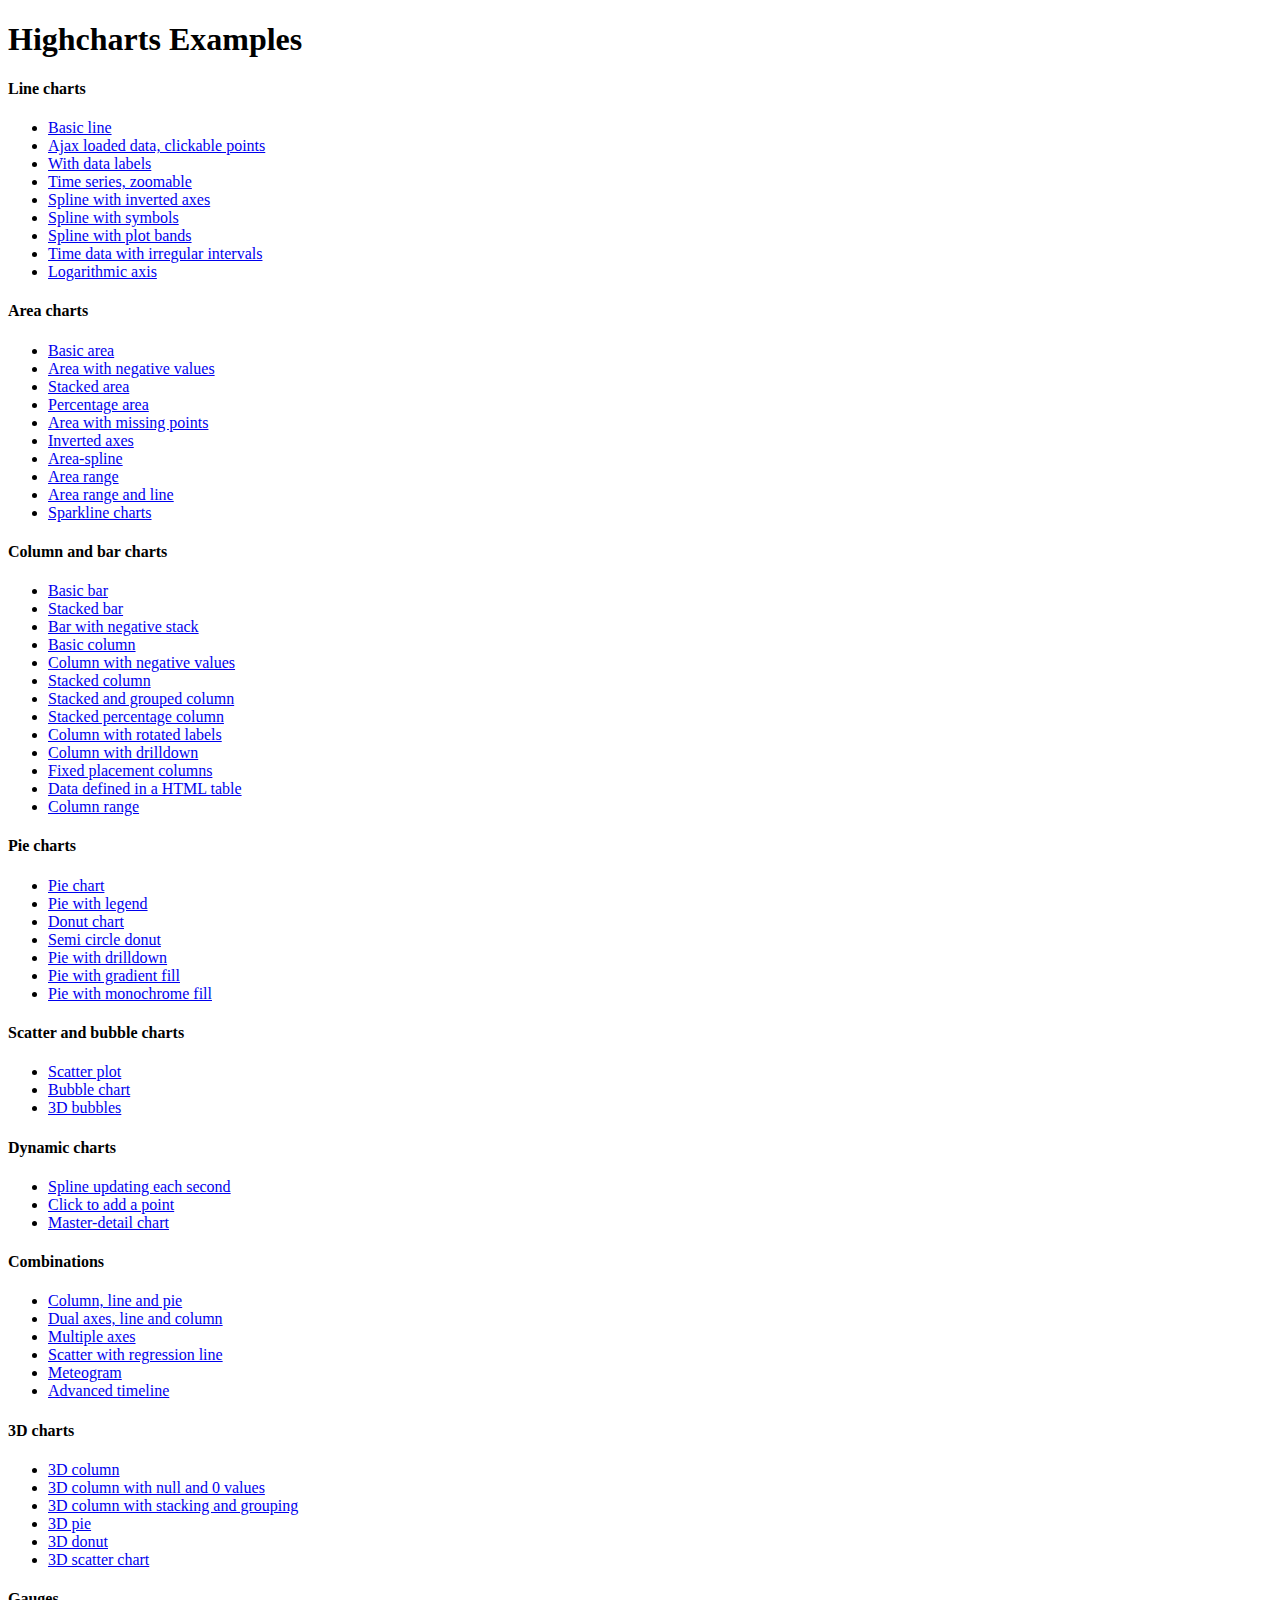
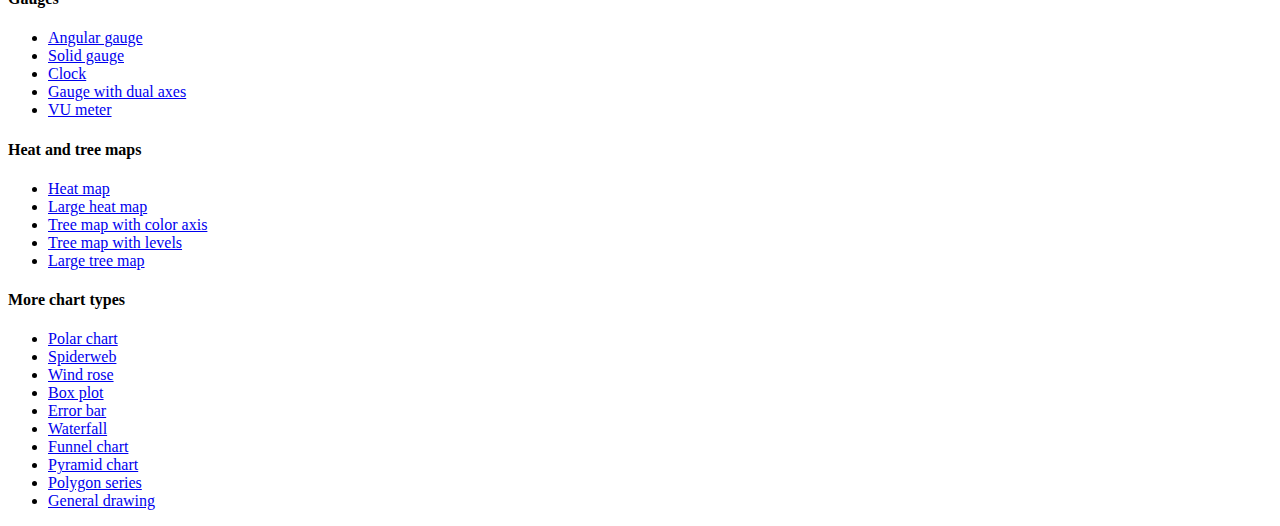
<file: shop-resources/src/main/resources/static/lib/Highcharts/4.1.7/index.htm>
<!DOCTYPE HTML PUBLIC "-//W3C//DTD HTML 4.01//EN" "http://www.w3.org/TR/html4/strict.dtd">
<html>
	<head>
		<meta http-equiv="Content-Type" content="text/html; charset=utf-8" />
		<title>Highcharts Examples</title>
	</head>
	<body>
		<h1>Highcharts Examples</h1>
		<h4>Line charts</h4>
		<ul>
			<li><a href="examples/line-basic/index.htm">Basic line</a></li>
			<li><a href="examples/line-ajax/index.htm">Ajax loaded data, clickable points</a></li>
			<li><a href="examples/line-labels/index.htm">With data labels</a></li>
			<li><a href="examples/line-time-series/index.htm">Time series, zoomable</a></li>
			<li><a href="examples/spline-inverted/index.htm">Spline with inverted axes</a></li>
			<li><a href="examples/spline-symbols/index.htm">Spline with symbols</a></li>
			<li><a href="examples/spline-plot-bands/index.htm">Spline with plot bands</a></li>
			<li><a href="examples/spline-irregular-time/index.htm">Time data with irregular intervals</a></li>
			<li><a href="examples/line-log-axis/index.htm">Logarithmic axis</a></li>
		</ul>
		<h4>Area charts</h4>
		<ul>
			<li><a href="examples/area-basic/index.htm">Basic area</a></li>
			<li><a href="examples/area-negative/index.htm">Area with negative values</a></li>
			<li><a href="examples/area-stacked/index.htm">Stacked area</a></li>
			<li><a href="examples/area-stacked-percent/index.htm">Percentage area</a></li>
			<li><a href="examples/area-missing/index.htm">Area with missing points</a></li>
			<li><a href="examples/area-inverted/index.htm">Inverted axes</a></li>
			<li><a href="examples/areaspline/index.htm">Area-spline</a></li>
			<li><a href="examples/arearange/index.htm">Area range</a></li>
			<li><a href="examples/arearange-line/index.htm">Area range and line</a></li>
			<li><a href="examples/sparkline/index.htm">Sparkline charts</a></li>
		</ul>
		<h4>Column and bar charts</h4>
		<ul>
			<li><a href="examples/bar-basic/index.htm">Basic bar</a></li>
			<li><a href="examples/bar-stacked/index.htm">Stacked bar</a></li>
			<li><a href="examples/bar-negative-stack/index.htm">Bar with negative stack</a></li>
			<li><a href="examples/column-basic/index.htm">Basic column</a></li>
			<li><a href="examples/column-negative/index.htm">Column with negative values</a></li>
			<li><a href="examples/column-stacked/index.htm">Stacked column</a></li>
			<li><a href="examples/column-stacked-and-grouped/index.htm">Stacked and grouped column</a></li>
			<li><a href="examples/column-stacked-percent/index.htm">Stacked percentage column</a></li>
			<li><a href="examples/column-rotated-labels/index.htm">Column with rotated labels</a></li>
			<li><a href="examples/column-drilldown/index.htm">Column with drilldown</a></li>
			<li><a href="examples/column-placement/index.htm">Fixed placement columns</a></li>
			<li><a href="examples/column-parsed/index.htm">Data defined in a HTML table</a></li>
			<li><a href="examples/columnrange/index.htm">Column range</a></li>
		</ul>
		<h4>Pie charts</h4>
		<ul>
			<li><a href="examples/pie-basic/index.htm">Pie chart</a></li>
			<li><a href="examples/pie-legend/index.htm">Pie with legend</a></li>
			<li><a href="examples/pie-donut/index.htm">Donut chart</a></li>
			<li><a href="examples/pie-semi-circle/index.htm">Semi circle donut</a></li>
			<li><a href="examples/pie-drilldown/index.htm">Pie with drilldown</a></li>
			<li><a href="examples/pie-gradient/index.htm">Pie with gradient fill</a></li>
			<li><a href="examples/pie-monochrome/index.htm">Pie with monochrome fill</a></li>
		</ul>
		<h4>Scatter and bubble charts</h4>
		<ul>
			<li><a href="examples/scatter/index.htm">Scatter plot</a></li>
			<li><a href="examples/bubble/index.htm">Bubble chart</a></li>
			<li><a href="examples/bubble-3d/index.htm">3D bubbles</a></li>
		</ul>
		<h4>Dynamic charts</h4>
		<ul>
			<li><a href="examples/dynamic-update/index.htm">Spline updating each second</a></li>
			<li><a href="examples/dynamic-click-to-add/index.htm">Click to add a point</a></li>
			<li><a href="examples/dynamic-master-detail/index.htm">Master-detail chart</a></li>
		</ul>
		<h4>Combinations</h4>
		<ul>
			<li><a href="examples/combo/index.htm">Column, line and pie</a></li>
			<li><a href="examples/combo-dual-axes/index.htm">Dual axes, line and column</a></li>
			<li><a href="examples/combo-multi-axes/index.htm">Multiple axes</a></li>
			<li><a href="examples/combo-regression/index.htm">Scatter with regression line</a></li>
			<li><a href="examples/combo-meteogram/index.htm">Meteogram</a></li>
			<li><a href="examples/combo-timeline/index.htm">Advanced timeline</a></li>
		</ul>
		<h4>3D charts</h4>
		<ul>
			<li><a href="examples/3d-column-interactive/index.htm">3D column</a></li>
			<li><a href="examples/3d-column-null-values/index.htm">3D column with null and 0 values</a></li>
			<li><a href="examples/3d-column-stacking-grouping/index.htm">3D column with stacking and grouping</a></li>
			<li><a href="examples/3d-pie/index.htm">3D pie</a></li>
			<li><a href="examples/3d-pie-donut/index.htm">3D donut</a></li>
			<li><a href="examples/3d-scatter-draggable/index.htm">3D scatter chart</a></li>
		</ul>
		<h4>Gauges</h4>
		<ul>
			<li><a href="examples/gauge-speedometer/index.htm">Angular gauge</a></li>
			<li><a href="examples/gauge-solid/index.htm">Solid gauge</a></li>
			<li><a href="examples/gauge-clock/index.htm">Clock</a></li>
			<li><a href="examples/gauge-dual/index.htm">Gauge with dual axes</a></li>
			<li><a href="examples/gauge-vu-meter/index.htm">VU meter</a></li>
		</ul>
		<h4>Heat and tree maps</h4>
		<ul>
			<li><a href="examples/heatmap/index.htm">Heat map</a></li>
			<li><a href="examples/heatmap-canvas/index.htm">Large heat map</a></li>
			<li><a href="examples/treemap-coloraxis/index.htm">Tree map with color axis</a></li>
			<li><a href="examples/treemap-with-levels/index.htm">Tree map with levels</a></li>
			<li><a href="examples/treemap-large-dataset/index.htm">Large tree map</a></li>
		</ul>
		<h4>More chart types</h4>
		<ul>
			<li><a href="examples/polar/index.htm">Polar chart</a></li>
			<li><a href="examples/polar-spider/index.htm">Spiderweb</a></li>
			<li><a href="examples/polar-wind-rose/index.htm">Wind rose</a></li>
			<li><a href="examples/box-plot/index.htm">Box plot</a></li>
			<li><a href="examples/error-bar/index.htm">Error bar</a></li>
			<li><a href="examples/waterfall/index.htm">Waterfall</a></li>
			<li><a href="examples/funnel/index.htm">Funnel chart</a></li>
			<li><a href="examples/pyramid/index.htm">Pyramid chart</a></li>
			<li><a href="examples/polygon/index.htm">Polygon series</a></li>
			<li><a href="examples/renderer/index.htm">General drawing</a></li>
		</ul>
	</body>
</html>
</file>
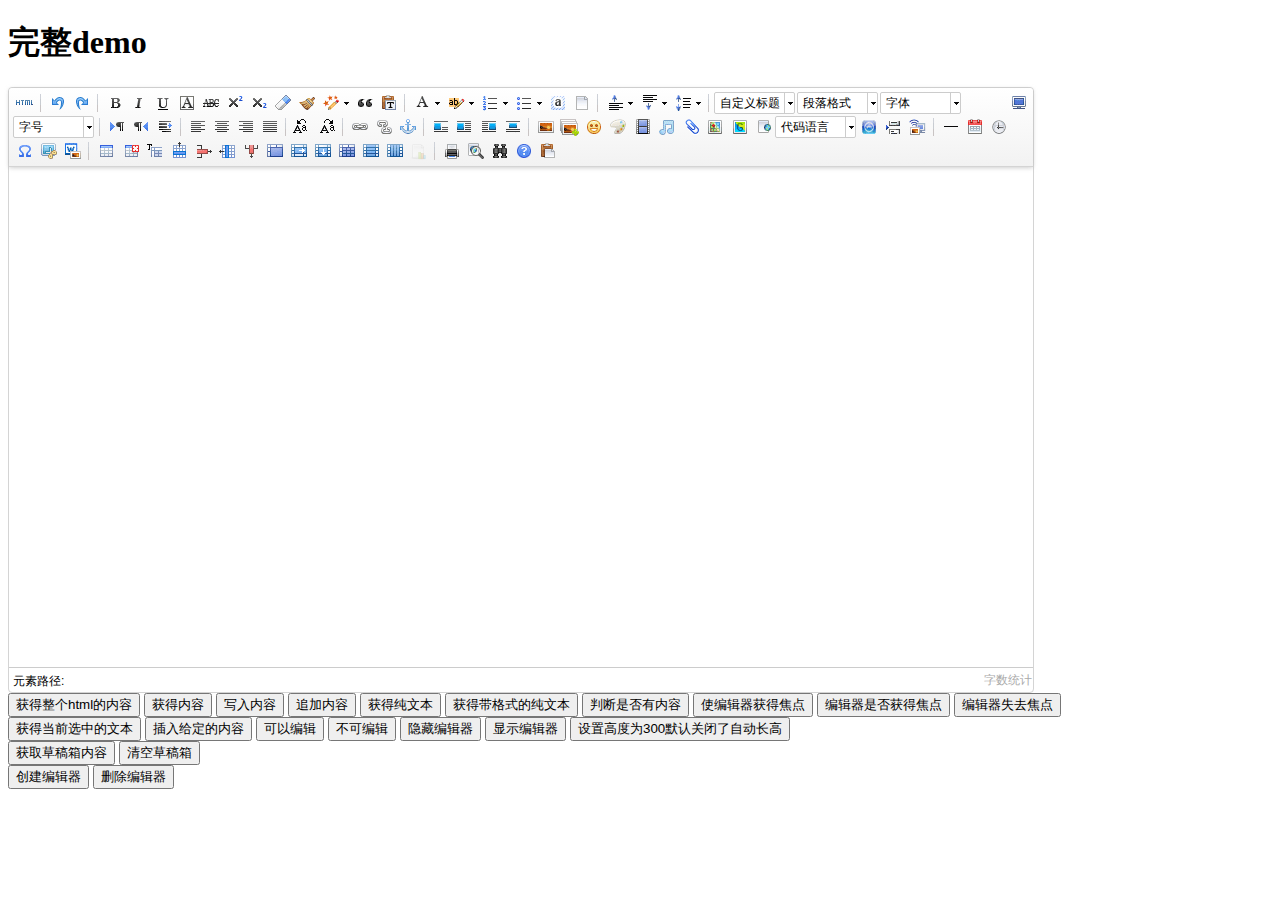
<file: shop-resources/src/main/resources/static/lib/ueditor/1.4.3/index.html>
<!DOCTYPE HTML PUBLIC "-//W3C//DTD HTML 4.01 Transitional//EN"
        "http://www.w3.org/TR/html4/loose.dtd">
<html>
<head>
    <title>完整demo</title>
    <meta http-equiv="Content-Type" content="text/html;charset=utf-8"/>
    <script type="text/javascript" charset="utf-8" src="ueditor.config.js"></script>
    <script type="text/javascript" charset="utf-8" src="ueditor.all.min.js"> </script>
    <!--建议手动加在语言，避免在ie下有时因为加载语言失败导致编辑器加载失败-->
    <!--这里加载的语言文件会覆盖你在配置项目里添加的语言类型，比如你在配置项目里配置的是英文，这里加载的中文，那最后就是中文-->
    <script type="text/javascript" charset="utf-8" src="lang/zh-cn/zh-cn.js"></script>

    <style type="text/css">
        div{
            width:100%;
        }
    </style>
</head>
<body>
<div>
    <h1>完整demo</h1>
    <script id="editor" type="text/plain" style="width:1024px;height:500px;"></script>
</div>
<div id="btns">
    <div>
        <button onclick="getAllHtml()">获得整个html的内容</button>
        <button onclick="getContent()">获得内容</button>
        <button onclick="setContent()">写入内容</button>
        <button onclick="setContent(true)">追加内容</button>
        <button onclick="getContentTxt()">获得纯文本</button>
        <button onclick="getPlainTxt()">获得带格式的纯文本</button>
        <button onclick="hasContent()">判断是否有内容</button>
        <button onclick="setFocus()">使编辑器获得焦点</button>
        <button onmousedown="isFocus(event)">编辑器是否获得焦点</button>
        <button onmousedown="setblur(event)" >编辑器失去焦点</button>

    </div>
    <div>
        <button onclick="getText()">获得当前选中的文本</button>
        <button onclick="insertHtml()">插入给定的内容</button>
        <button id="enable" onclick="setEnabled()">可以编辑</button>
        <button onclick="setDisabled()">不可编辑</button>
        <button onclick=" UE.getEditor('editor').setHide()">隐藏编辑器</button>
        <button onclick=" UE.getEditor('editor').setShow()">显示编辑器</button>
        <button onclick=" UE.getEditor('editor').setHeight(300)">设置高度为300默认关闭了自动长高</button>
    </div>

    <div>
        <button onclick="getLocalData()" >获取草稿箱内容</button>
        <button onclick="clearLocalData()" >清空草稿箱</button>
    </div>

</div>
<div>
    <button onclick="createEditor()">
    创建编辑器</button>
    <button onclick="deleteEditor()">
    删除编辑器</button>
</div>

<script type="text/javascript">

    //实例化编辑器
    //建议使用工厂方法getEditor创建和引用编辑器实例，如果在某个闭包下引用该编辑器，直接调用UE.getEditor('editor')就能拿到相关的实例
    var ue = UE.getEditor('editor');


    function isFocus(e){
        alert(UE.getEditor('editor').isFocus());
        UE.dom.domUtils.preventDefault(e)
    }
    function setblur(e){
        UE.getEditor('editor').blur();
        UE.dom.domUtils.preventDefault(e)
    }
    function insertHtml() {
        var value = prompt('插入html代码', '');
        UE.getEditor('editor').execCommand('insertHtml', value)
    }
    function createEditor() {
        enableBtn();
        UE.getEditor('editor');
    }
    function getAllHtml() {
        alert(UE.getEditor('editor').getAllHtml())
    }
    function getContent() {
        var arr = [];
        arr.push("使用editor.getContent()方法可以获得编辑器的内容");
        arr.push("内容为：");
        arr.push(UE.getEditor('editor').getContent());
        alert(arr.join("\n"));
    }
    function getPlainTxt() {
        var arr = [];
        arr.push("使用editor.getPlainTxt()方法可以获得编辑器的带格式的纯文本内容");
        arr.push("内容为：");
        arr.push(UE.getEditor('editor').getPlainTxt());
        alert(arr.join('\n'))
    }
    function setContent(isAppendTo) {
        var arr = [];
        arr.push("使用editor.setContent('欢迎使用ueditor')方法可以设置编辑器的内容");
        UE.getEditor('editor').setContent('欢迎使用ueditor', isAppendTo);
        alert(arr.join("\n"));
    }
    function setDisabled() {
        UE.getEditor('editor').setDisabled('fullscreen');
        disableBtn("enable");
    }

    function setEnabled() {
        UE.getEditor('editor').setEnabled();
        enableBtn();
    }

    function getText() {
        //当你点击按钮时编辑区域已经失去了焦点，如果直接用getText将不会得到内容，所以要在选回来，然后取得内容
        var range = UE.getEditor('editor').selection.getRange();
        range.select();
        var txt = UE.getEditor('editor').selection.getText();
        alert(txt)
    }

    function getContentTxt() {
        var arr = [];
        arr.push("使用editor.getContentTxt()方法可以获得编辑器的纯文本内容");
        arr.push("编辑器的纯文本内容为：");
        arr.push(UE.getEditor('editor').getContentTxt());
        alert(arr.join("\n"));
    }
    function hasContent() {
        var arr = [];
        arr.push("使用editor.hasContents()方法判断编辑器里是否有内容");
        arr.push("判断结果为：");
        arr.push(UE.getEditor('editor').hasContents());
        alert(arr.join("\n"));
    }
    function setFocus() {
        UE.getEditor('editor').focus();
    }
    function deleteEditor() {
        disableBtn();
        UE.getEditor('editor').destroy();
    }
    function disableBtn(str) {
        var div = document.getElementById('btns');
        var btns = UE.dom.domUtils.getElementsByTagName(div, "button");
        for (var i = 0, btn; btn = btns[i++];) {
            if (btn.id == str) {
                UE.dom.domUtils.removeAttributes(btn, ["disabled"]);
            } else {
                btn.setAttribute("disabled", "true");
            }
        }
    }
    function enableBtn() {
        var div = document.getElementById('btns');
        var btns = UE.dom.domUtils.getElementsByTagName(div, "button");
        for (var i = 0, btn; btn = btns[i++];) {
            UE.dom.domUtils.removeAttributes(btn, ["disabled"]);
        }
    }

    function getLocalData () {
        alert(UE.getEditor('editor').execCommand( "getlocaldata" ));
    }

    function clearLocalData () {
        UE.getEditor('editor').execCommand( "clearlocaldata" );
        alert("已清空草稿箱")
    }
</script>
</body>
</html>
</file>
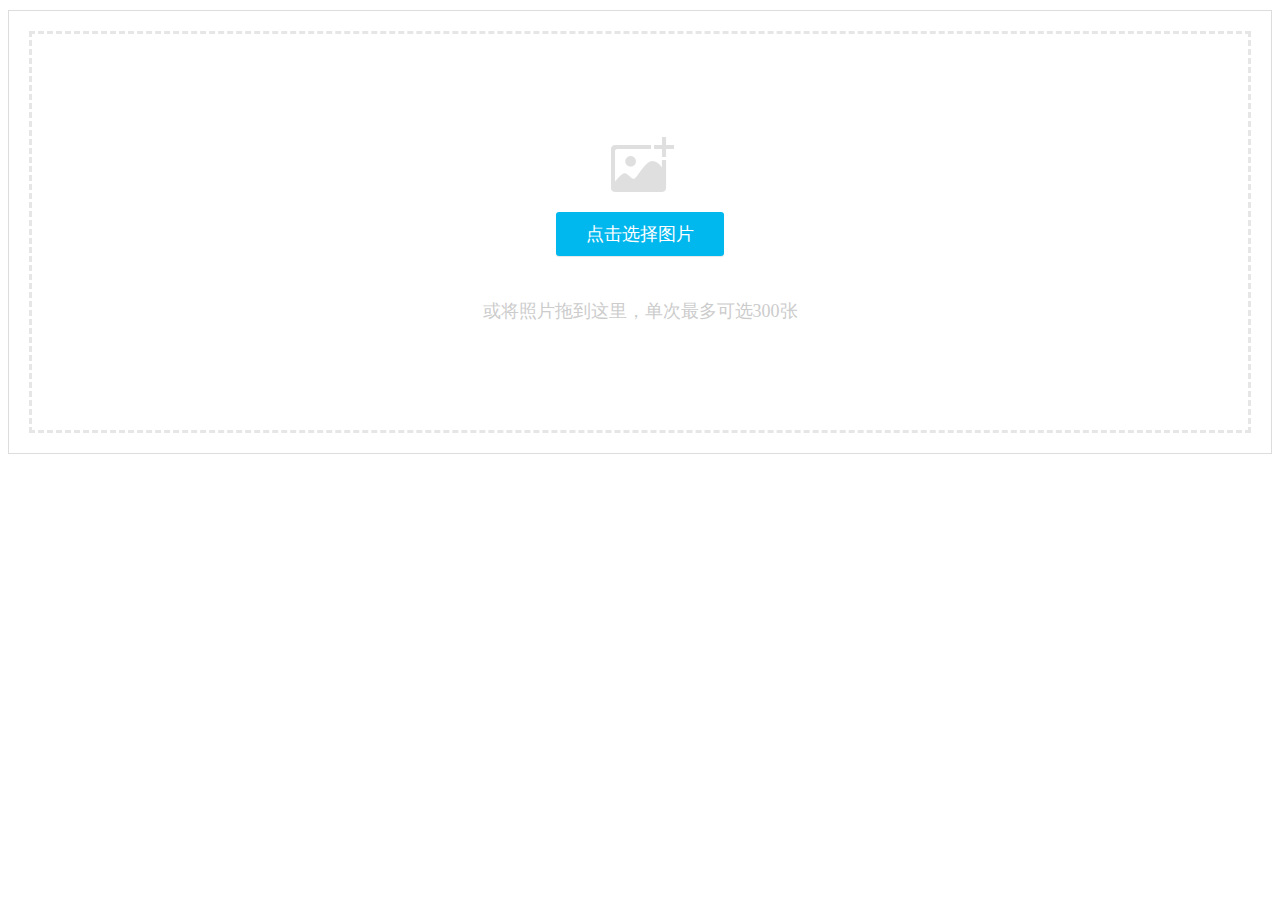
<file: shop-resources/src/main/resources/static/lib/webuploader/0.1.5/image-upload/index.html>
<!DOCTYPE HTML>
<html>
<head>
<meta charset="utf-8">
<title>WebUploader演示</title>
<link rel="stylesheet" type="text/css" href="../webuploader.css" />
</head>
<body>
<div class="uploader-list-container">
	<div class="queueList">
		<div id="dndArea" class="placeholder">
			<div id="filePicker-2"></div>
			<p>或将照片拖到这里，单次最多可选300张</p>
		</div>
	</div>
	<div class="statusBar" style="display:none;">
		<div class="progress"> <span class="text">0%</span> <span class="percentage"></span> </div>
		<div class="info"></div>
		<div class="btns">
			<div id="filePicker2"></div>
			<div class="uploadBtn">开始上传</div>
		</div>
	</div>
</div>
<script type="text/javascript" src="../../../jquery/1.9.1/jquery.min.js"></script> 
<script type="text/javascript" src="../webuploader.min.js"></script> 
<script type="text/javascript" src="upload.js"></script>
</body>
</html>
</file>
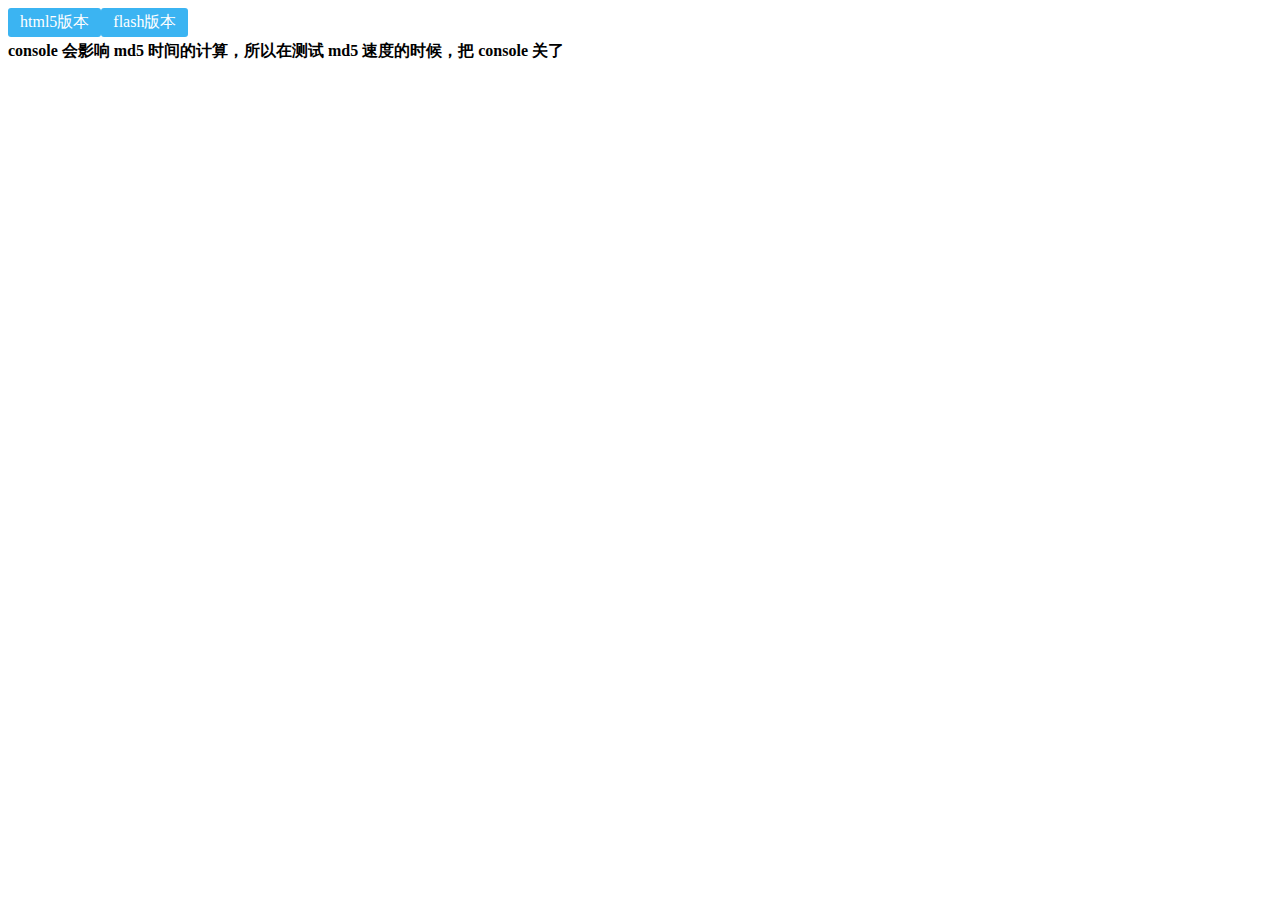
<file: shop-resources/src/main/resources/static/lib/webuploader/0.1.5/md5-demo/index.html>
<!DOCTYPE HTML>
<html>
<head>
<meta charset="utf-8">
<title>WebUploader演示 - 带裁剪功能</title>
<link rel="stylesheet" type="text/css" href="../webuploader.css" />
</head>
<body>
<div id="wrapper">
	<div class="uploader-container">
		<div id="filePicker">html5版本</div>
		<div id="filePicker2">flash版本</div>
	</div>
	<div id="log"> <strong>console 会影响 md5 时间的计算，所以在测试 md5 速度的时候，把 console 关了</strong> </div>
</div>
<script type="text/javascript" src="../../../jquery/1.9.1/jquery.min.js"></script> 
<script type="text/javascript" src="../webuploader.min.js"></script> 
<script type="text/javascript" src="script.js"></script>
</body>
</html>
</file>
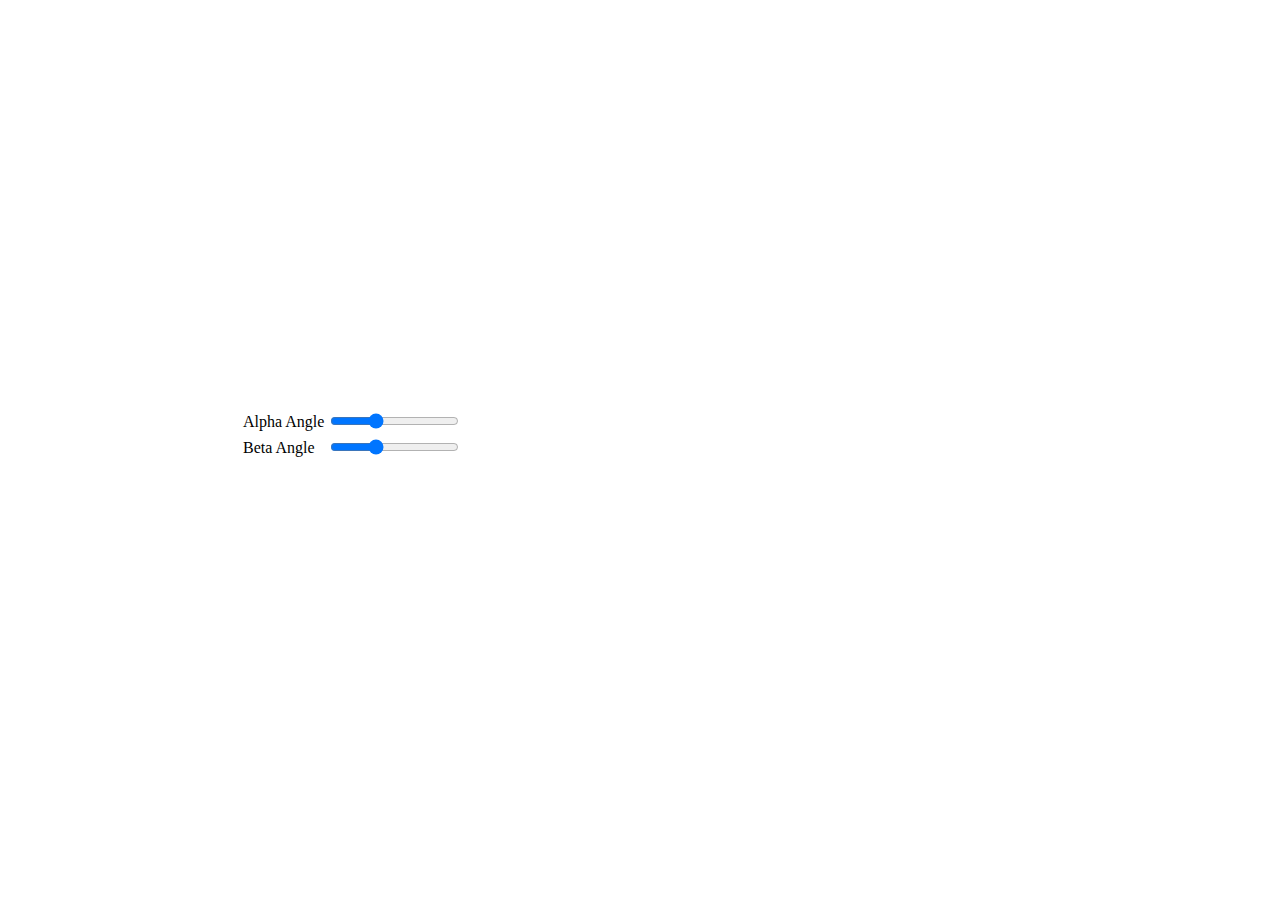
<file: shop-resources/src/main/resources/static/lib/Highcharts/4.1.7/examples/3d-column-interactive/index.htm>
<!DOCTYPE HTML>
<html>
	<head>
		<meta http-equiv="Content-Type" content="text/html; charset=utf-8">
		<title>Highcharts Example</title>

		<script type="text/javascript" src="http://cdn.hcharts.cn/jquery/jquery-1.8.2.min.js"></script>
		<style type="text/css">
#container, #sliders {
	min-width: 310px; 
	max-width: 800px;
	margin: 0 auto;
}
#container {
	height: 400px; 
}
		</style>
		<script type="text/javascript">
$(function () {
    // Set up the chart
    var chart = new Highcharts.Chart({
        chart: {
            renderTo: 'container',
            type: 'column',
            margin: 75,
            options3d: {
                enabled: true,
                alpha: 15,
                beta: 15,
                depth: 50,
                viewDistance: 25
            }
        },
        title: {
            text: 'Chart rotation demo'
        },
        subtitle: {
            text: 'Test options by dragging the sliders below'
        },
        plotOptions: {
            column: {
                depth: 25
            }
        },
        series: [{
            data: [29.9, 71.5, 106.4, 129.2, 144.0, 176.0, 135.6, 148.5, 216.4, 194.1, 95.6, 54.4]
        }]
    });

    function showValues() {
        $('#R0-value').html(chart.options.chart.options3d.alpha);
        $('#R1-value').html(chart.options.chart.options3d.beta);
    }

    // Activate the sliders
    $('#R0').on('change', function () {
        chart.options.chart.options3d.alpha = this.value;
        showValues();
        chart.redraw(false);
    });
    $('#R1').on('change', function () {
        chart.options.chart.options3d.beta = this.value;
        showValues();
        chart.redraw(false);
    });

    showValues();
});
		</script>
	</head>
	<body>
<script src="../../js/highcharts.js"></script>
<script src="../../js/highcharts-3d.js"></script>
<script src="../../js/modules/exporting.js"></script>

<div id="container"></div>
<div id="sliders">
	<table>
		<tr><td>Alpha Angle</td><td><input id="R0" type="range" min="0" max="45" value="15"/> <span id="R0-value" class="value"></span></td></tr>
	    <tr><td>Beta Angle</td><td><input id="R1" type="range" min="0" max="45" value="15"/> <span id="R1-value" class="value"></span></td></tr>
	</table>
</div>
	</body>
</html>
</file>
<file: shop-resources/src/main/resources/static/lib/webuploader/0.1.5/webuploader.css>
.webuploader-container{position: relative; display:inline-block; vertical-align:top}
.webuploader-element-invisible{position: absolute !important;clip: rect(1px 1px 1px 1px);/* IE6, IE7*/clip: rect(1px,1px,1px,1px)}
.webuploader-pick{position: relative;display: inline-block;cursor: pointer;background:#3bb4f2;padding:4px 12px;color: #fff;text-align: center;border-radius: 3px;overflow: hidden}
.webuploader-pick-hover{background: #00a2d4}
.webuploader-pick-disable{opacity: 0.6;pointer-events:none}
.uploader-list{width: 100%;overflow: hidden}
.btn-uploadstar{vertical-align:top}
.file-item{float: left;position: relative;margin: 0 20px 20px 0;padding: 4px}
.file-item .error{position: absolute;top: 4px;left: 4px;right: 4px;background: red;color: white;text-align: center;height: 20px;font-size: 14px;line-height: 23px}
.file-item .info{position: absolute;left: 4px;bottom: 4px;right: 4px;height: 20px;line-height: 20px;text-indent: 5px;background: rgba(0, 0, 0, 0.6);color: white;overflow: hidden;white-space: nowrap;text-overflow : ellipsis;font-size: 12px;z-index: 10}
.upload-state-done:after{content:"\f00c";font-family: FontAwesome;font-style: normal;font-weight: normal;line-height: 1;-webkit-font-smoothing: antialiased;-moz-osx-font-smoothing: grayscale;font-size: 32px;position: absolute;bottom: 0;right: 4px;color: #4cae4c;z-index: 99}
.cropper-container{position: relative; overflow: hidden; -webkit-user-select: none; -moz-user-select: none; -ms-user-select: none; user-select: none; background-color: #fff; -webkit-tap-highlight-color: transparent; -webkit-touch-callout: none;}
.cropper-container .cropper-modal{position: absolute; top: 0; right: 0; bottom: 0; left: 0; background: #000; filter: alpha(opacity=50); opacity: .5;}
.cropper-container .cropper-dragger{position: absolute; top: 10%; left: 10%; width: 80%; height: 80%;}
.cropper-container .cropper-preview{display: block; width: 100%; height: 100%; -webkit-box-sizing: border-box; -moz-box-sizing: border-box; box-sizing: border-box; overflow: hidden; border-color: #69f; border-color: rgba(51, 102, 255, .75); border-style: solid; border-width: 1px;}
.cropper-container .cropper-dashed{position: absolute; display: block; filter: alpha(opacity=50); border: 0 dashed #fff; opacity: .5;}
.cropper-container .dashed-h{top: 33.3%; left: 0; width: 100%; height: 33.3%; border-top-width: 1px; border-bottom-width: 1px;}
.cropper-container .dashed-v{top: 0; left: 33.3%; width: 33.3%; height: 100%; border-right-width: 1px; border-left-width: 1px;}
.cropper-container .cropper-face,
.cropper-container .cropper-line,
.cropper-container .cropper-point{position: absolute; display: block; width: 100%; height: 100%; filter: alpha(opacity=10); opacity: .1;}
.cropper-container .cropper-face{top: 0; left: 0; cursor: move; background-color: #fff;}
.cropper-container .cropper-line{background-color: #69f;}
.cropper-container .line-e{top: 0; right: -2px; width: 5px; cursor: e-resize;}
.cropper-container .line-n{top: -2px; left: 0; height: 5px; cursor: n-resize;}
.cropper-container .line-w{top: 0; left: -2px; width: 5px; cursor: w-resize;}
.cropper-container .line-s{bottom: -2px; left: 0; height: 5px; cursor: s-resize;}
.cropper-container .cropper-point{width: 5px; height: 5px; background-color: #69f; filter: alpha(opacity=75); opacity: .75;}
.cropper-container .point-e{top: 49%; right: -2px; cursor: e-resize;}
.cropper-container .point-n{top: -2px; left: 49%; cursor: n-resize;}
.cropper-container .point-w{top: 49%; left: -2px; cursor: w-resize;}
.cropper-container .point-s{bottom: -2px; left: 49%; cursor: s-resize;}
.cropper-container .point-ne{top: -2px; right: -2px; cursor: ne-resize;}
.cropper-container .point-nw{top: -2px; left: -2px; cursor: nw-resize;}
.cropper-container .point-sw{bottom: -2px; left: -2px; cursor: sw-resize;}
.cropper-container .point-se{right: -2px; bottom: -2px; width: 20px; height: 20px; cursor: se-resize; filter: alpha(opacity=100); opacity: 1;}
.cropper-container .point-se:before{position: absolute; right: -50%; bottom: -50%; display: block; width: 200%; height: 200%; content: " "; background-color: #69f; filter: alpha(opacity=0); opacity: 0;}
@media (min-width: 768px){.cropper-container .point-se{width: 15px; height: 15px;}}
@media (min-width: 992px){.cropper-container .point-se{width: 10px; height: 10px;}}
@media (min-width: 1200px){.cropper-container .point-se{width: 5px; height: 5px; filter: alpha(opacity=75); opacity: .75;}}
.cropper-hidden{display: none !important;}
.img-preview{width: 160px; height: 90px; margin-top: 1em; border: 1px solid #ccc;}


.uploader-list-container{color: #838383; font-size: 12px; margin-top: 10px; background-color: #FFF; border:solid 1px #ddd}
.uploader-list-container .queueList{margin: 20px;}
.element-invisible{position: absolute !important; clip: rect(1px 1px 1px 1px); /* IE6, IE7 */ clip: rect(1px,1px,1px,1px);}
.uploader-list-container .placeholder{border: 3px dashed #e6e6e6; min-height: 238px; padding-top: 158px; text-align: center; background: url(images/image.png) center 93px no-repeat; color: #cccccc; font-size: 18px; position: relative;}
.uploader-list-container .placeholder .webuploader-pick{font-size: 18px; background: #00b7ee; border-radius: 3px; line-height: 44px; padding: 0 30px; color: #fff; display: inline-block; margin: 20px auto; cursor: pointer; box-shadow: 0 1px 1px rgba(0, 0, 0, 0.1);}
.uploader-list-container .placeholder .webuploader-pick-hover{background: #00a2d4;}
.uploader-list-container .placeholder .flashTip{color: #666666; font-size: 12px; position: absolute; width: 100%; text-align: center; bottom: 20px;}
.uploader-list-container .placeholder .flashTip a{color: #0785d1; text-decoration: none;}
.uploader-list-container .placeholder .flashTip a:hover{text-decoration: underline;}
.uploader-list-container .placeholder.webuploader-dnd-over{border-color: #999999;}
.uploader-list-container .placeholder.webuploader-dnd-over.webuploader-dnd-denied{border-color: red;}
.uploader-list-container .filelist{list-style: none; margin: 0; padding: 0;}
.uploader-list-container .filelist:after{content: ''; display: block; width: 0; height: 0; overflow: hidden; clear: both;}
.uploader-list-container .filelist li{width: 110px; height: 110px; background: url(images/bg.png) no-repeat; text-align: center; margin: 0 8px 20px 0; position: relative; display: inline; float: left; overflow: hidden; font-size: 12px;}
.uploader-list-container .filelist li p.log{position: relative; top: -45px;}
.uploader-list-container .filelist li p.title{position: absolute; top: 0; left: 0; width: 100%; overflow: hidden; white-space: nowrap; text-overflow : ellipsis; top: 5px; text-indent: 5px; text-align: left;}
.uploader-list-container .filelist li p.progress{position: absolute; width: 100%; bottom: 0; left: 0; height: 8px; overflow: hidden; z-index: 50;}
.uploader-list-container .filelist li p.progress span{display: none; overflow: hidden; width: 0; height: 100%; background: #1483d8 url(images/progress.png) repeat-x; -webit-transition: width 200ms linear; -moz-transition: width 200ms linear; -o-transition: width 200ms linear; -ms-transition: width 200ms linear; transition: width 200ms linear; -webkit-animation: progressmove 2s linear infinite; -moz-animation: progressmove 2s linear infinite; -o-animation: progressmove 2s linear infinite; -ms-animation: progressmove 2s linear infinite; animation: progressmove 2s linear infinite; -webkit-transform: translateZ(0);}
@-webkit-keyframes progressmove{0%{background-position: 0 0;} 100%{background-position: 17px 0;}}
@-moz-keyframes progressmove{0%{background-position: 0 0;} 100%{background-position: 17px 0;}}
@keyframes progressmove{0%{background-position: 0 0;} 100%{background-position: 17px 0;}}
.uploader-list-container .filelist li p.imgWrap{position: relative; z-index: 2; line-height: 110px; vertical-align: middle; overflow: hidden; width: 110px; height: 110px; -webkit-transform-origin: 50% 50%; -moz-transform-origin: 50% 50%; -o-transform-origin: 50% 50%; -ms-transform-origin: 50% 50%; transform-origin: 50% 50%; -webit-transition: 200ms ease-out; -moz-transition: 200ms ease-out; -o-transition: 200ms ease-out; -ms-transition: 200ms ease-out; transition: 200ms ease-out;}
.uploader-list-container .filelist li img{width: 100%;}
.uploader-list-container .filelist li p.error{background: #f43838; color: #fff; position: absolute; bottom: 0; left: 0; height: 28px; line-height: 28px; width: 100%; z-index: 100;}
.uploader-list-container .filelist li .success{display: block; position: absolute; left: 0; bottom: 0; height: 40px; width: 100%; z-index: 200; background: url(images/success.png) no-repeat right bottom;}
.uploader-list-container .filelist div.file-panel{position: absolute; height: 0; filter: progid:DXImageTransform.Microsoft.gradient(GradientType=0,startColorstr='#80000000', endColorstr='#80000000')\0; background: rgba( 0, 0, 0, 0.5 ); width: 100%; top: 0; left: 0; overflow: hidden; z-index: 300;}
.uploader-list-container .filelist div.file-panel span{width: 24px; height: 24px; display: inline; float: right; text-indent: -9999px; overflow: hidden; background: url(images/icons.png) no-repeat; margin: 5px 1px 1px; cursor: pointer;}
.uploader-list-container .filelist div.file-panel span.rotateLeft{background-position: 0 -24px;}
.uploader-list-container .filelist div.file-panel span.rotateLeft:hover{background-position: 0 0;}
.uploader-list-container .filelist div.file-panel span.rotateRight{background-position: -24px -24px;}
.uploader-list-container .filelist div.file-panel span.rotateRight:hover{background-position: -24px 0;}
.uploader-list-container .filelist div.file-panel span.cancel{background-position: -48px -24px;}
.uploader-list-container .filelist div.file-panel span.cancel:hover{background-position: -48px 0;}
.uploader-list-container .statusBar{height: 63px; border-top: 1px solid #dadada; padding: 0 20px; line-height: 63px; vertical-align: middle; position: relative;}
.uploader-list-container .statusBar .progress{border: 1px solid #1483d8; width: 198px; background: #fff; height: 18px; position: relative; display: inline-block; text-align: center; line-height: 20px; color: #6dbfff; position: relative; margin-right: 10px;}
.uploader-list-container .statusBar .progress span.percentage{width: 0; height: 100%; left: 0; top: 0; background: #1483d8; position: absolute;}
.uploader-list-container .statusBar .progress span.text{position: relative; z-index: 10;}
.uploader-list-container .statusBar .info{display: inline-block; font-size: 14px; color: #666666;}
.uploader-list-container .statusBar .btns{position: absolute; top: 10px; right: 20px; line-height: 40px;}
#filePicker{display: inline-block; float: left;}
.uploader-list-container .statusBar .btns .webuploader-pick,
.uploader-list-container .statusBar .btns .uploadBtn,
.uploader-list-container .statusBar .btns .uploadBtn.state-uploading,
.uploader-list-container .statusBar .btns .uploadBtn.state-paused{background: #ffffff; border: 1px solid #cfcfcf; color: #565656; padding: 0 18px; display: inline-block; border-radius: 3px; margin-left: 10px; cursor: pointer; font-size: 14px; float: left;}
.uploader-list-container .statusBar .btns .webuploader-pick-hover,
.uploader-list-container .statusBar .btns .uploadBtn:hover,
.uploader-list-container .statusBar .btns .uploadBtn.state-uploading:hover,
.uploader-list-container .statusBar .btns .uploadBtn.state-paused:hover{background: #f0f0f0;}
.uploader-list-container .statusBar .btns .uploadBtn{background: #00b7ee; color: #fff; border-color: transparent;}
.uploader-list-container .statusBar .btns .uploadBtn:hover{background: #00a2d4;}
.uploader-list-container .statusBar .btns .uploadBtn.disabled{pointer-events: none; opacity: 0.6;}
</file>
